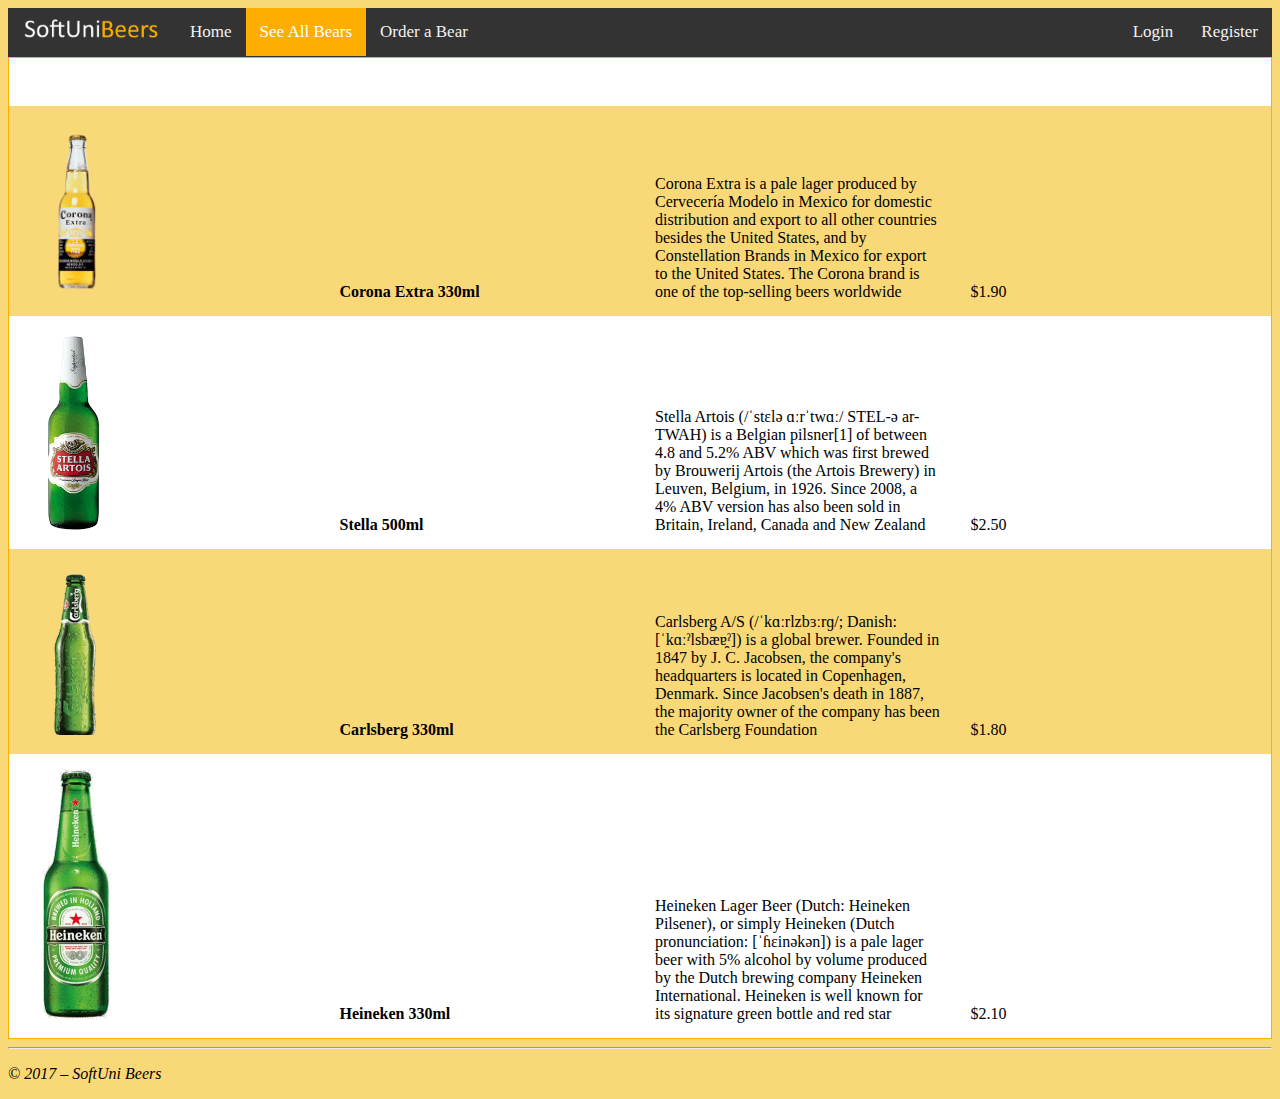
<file: bearstore/allbears.html>
<!DOCTYPE html>
<html lang="en">
<head>
    <meta charset="UTF-8">
    <title>All Bears</title>
    <link rel="stylesheet" href="style/style.css">
    <link rel="index" href="index.html">
    <link rel="all-bears" href="allbears.html">
    <link rel="register" href="register.html">
</head>
<body>
<nav>
    <div class="topnav">
        <a class="logo"  href="template.html"><img src="images/logo.png"></a>
        <a href="template.html">Home</a>
        <a class="active" href="allbears.html">See All Bears</a>
        <a href="orderbeer.html">Order a Bear</a>
        <a class="right" href="register.html">Register</a>
        <a class="right" href="login.html">Login</a>
    </div>
</nav>

<main>
    <table>
       <tr>
           <th>Image</th>
           <th>Name</th>
           <th>Description</th>
           <th>Price</th>
       </tr>
        <tr>
            <td><img src="images/beer_1.png" alt="Corona"></td>
            <td><b>Corona Extra 330ml</b></td>
            <td>Corona Extra is a pale lager produced by Cervecería Modelo in Mexico for domestic distribution and export to all other countries besides the United States, and by Constellation Brands in Mexico for export to the United States. The Corona brand is one of the top-selling beers worldwide</td>
            <td>$1.90</td>
        </tr>
        <tr>
            <td><img src="images/beer_2.png" alt="Stella"></td>
            <td><b>Stella 500ml</b></td>
            <td>Stella Artois (/ˈstɛlə ɑːrˈtwɑː/ STEL-ə ar-TWAH) is a Belgian pilsner[1] of between 4.8 and 5.2% ABV which was first brewed by Brouwerij Artois (the Artois Brewery) in Leuven, Belgium, in 1926. Since 2008, a 4% ABV version has also been sold in Britain, Ireland, Canada and New Zealand</td>
            <td>$2.50</td>
        </tr>
        <tr>
            <td><img src="images/beer_3.png" alt="Carlsberg"></td>
            <td><b>Carlsberg 330ml</b></td>
            <td>Carlsberg A/S (/ˈkɑːrlzbɜːrɡ/; Danish: [ˈkɑːˀlsbæɐ̯ˀ]) is a global brewer. Founded in 1847 by J. C. Jacobsen, the company's headquarters is located in Copenhagen, Denmark. Since Jacobsen's death in 1887, the majority owner of the company has been the Carlsberg Foundation</td>
            <td>$1.80</td>
        </tr>
        <tr>
            <td><img src="images/beer_4.png" alt="Heineken"></td>
            <td><b>Heineken 330ml</b></td>
            <td>Heineken Lager Beer (Dutch: Heineken Pilsener), or simply Heineken (Dutch pronunciation: [ˈɦɛinəkən]) is a pale lager beer with 5% alcohol by volume produced by the Dutch brewing company Heineken International. Heineken is well known for its signature green bottle and red star</td>
            <td>$2.10</td>
        </tr>
    </table>
</main>

<footer>
    <hr>
    <p><em>&copy; 2017 &ndash; SoftUni Beers</em></p>
</footer>
</body>
</html>
</file>
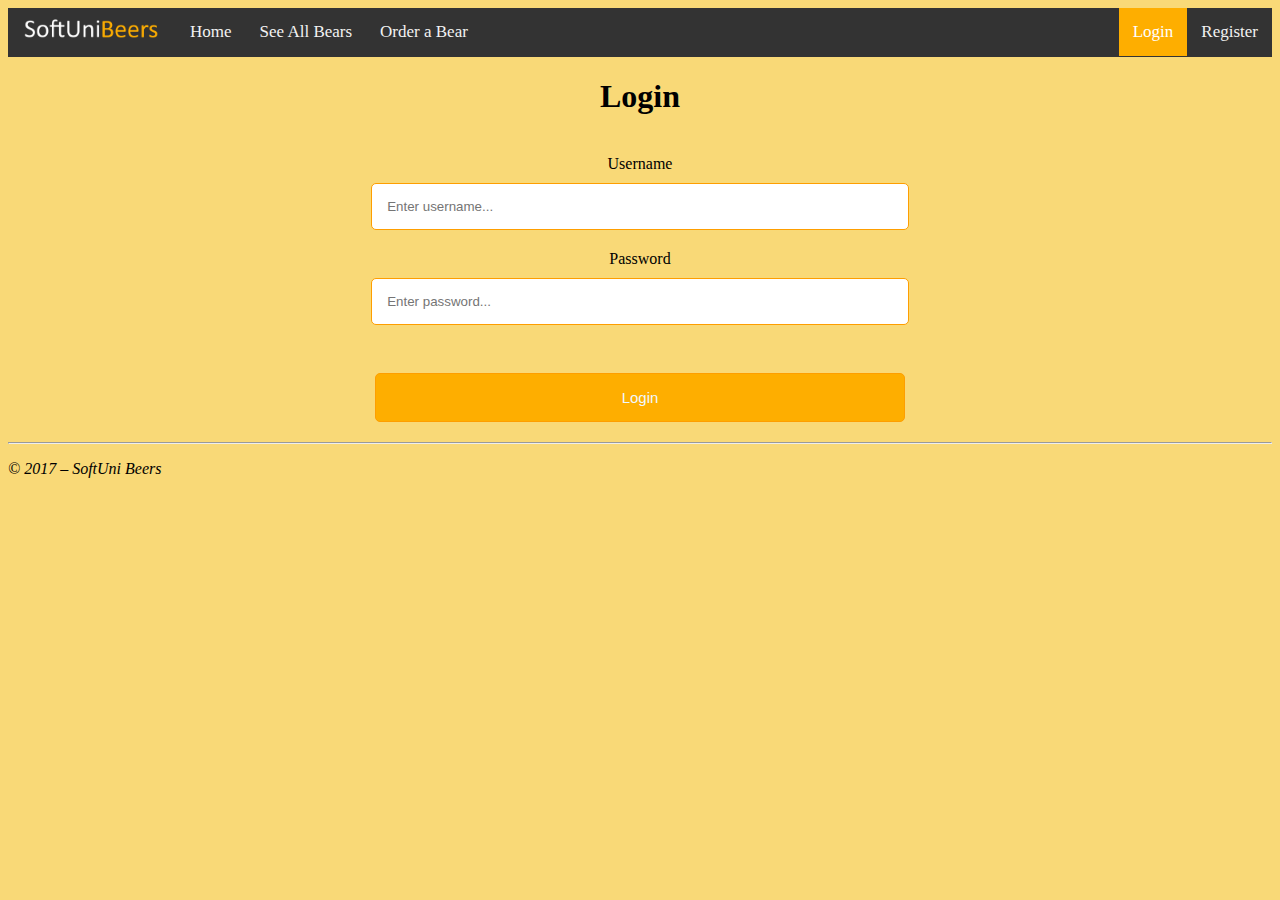
<file: bearstore/login.html>
<!DOCTYPE html>
<html lang="en">
<head>
    <meta charset="UTF-8">
    <title>Login</title>
    <link rel="stylesheet" href="style/style.css">
    <link rel="index" href="index.html">
    <link rel="all-bears" href="allbears.html">
    <link rel="register" href="register.html">
    <link rel="stylesheet" href="style/form.css">
</head>
<body>
<nav>
    <div class="topnav">
        <a class="logo" href="template.html"><img src="images/logo.png"></a>
        <a href="template.html">Home</a>
        <a href="allbears.html">See All Bears</a>
        <a href="orderbeer.html">Order a Bear</a>
        <a class="right" href="register.html">Register</a>
        <a class="right active" href="login.html">Login</a>
    </div>
</nav>

<main>
    <center>
        <h1>Login</h1>
        <br>
        <form>
            <label>Username</label>
            <input type="text" placeholder="Enter username...">
            <label>Password</label>
            <input type="password" placeholder="Enter password...">
            <br>
            <input type="submit" value="Login">
        </form>
    </center>
</main>

<footer>
    <hr>
    <p><em>&copy; 2017 &ndash; SoftUni Beers</em></p>
</footer>
</body>
</html>
</file>
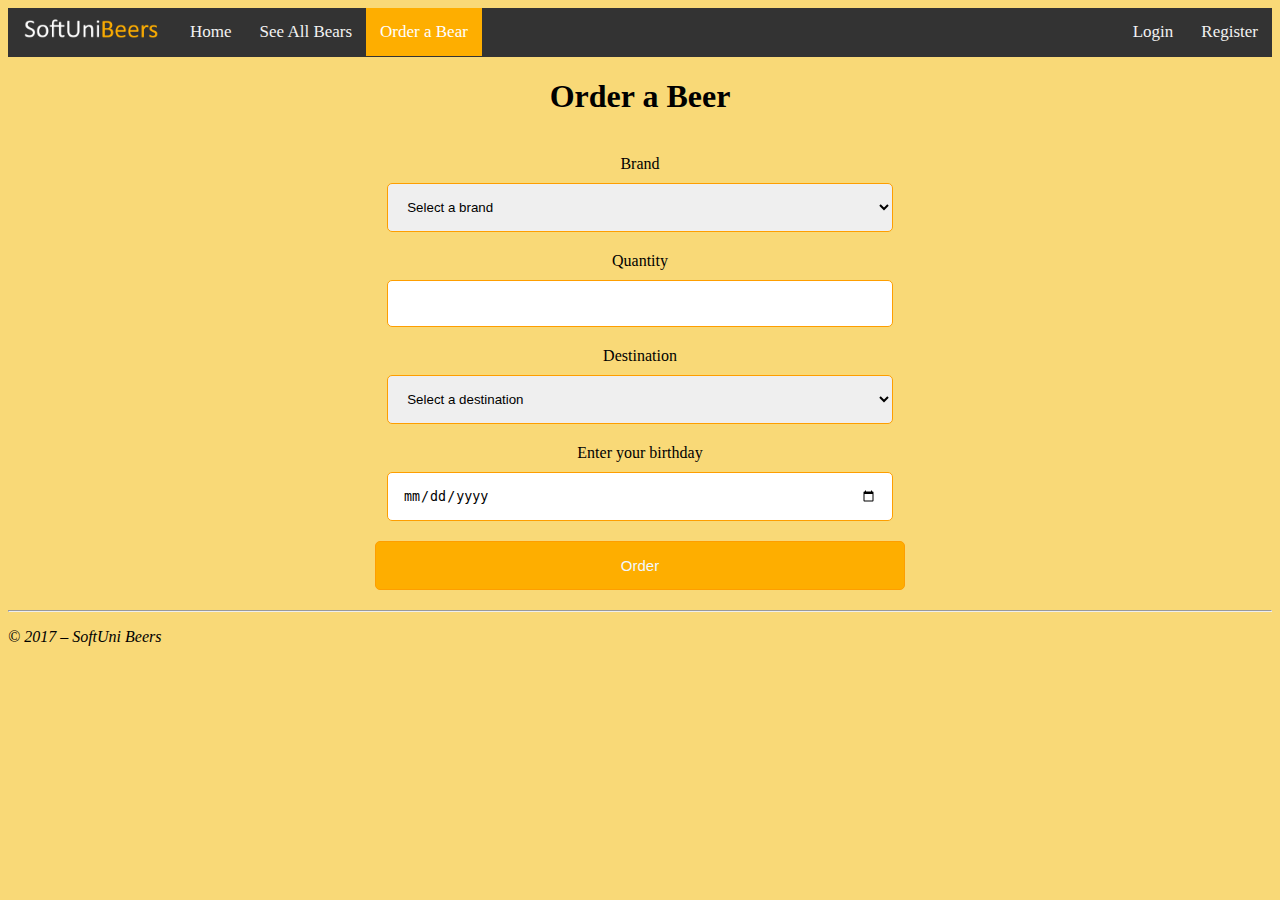
<file: bearstore/orderbeer.html>
<!DOCTYPE html>
<html lang="en">
<head>
    <meta charset="UTF-8">
    <title>Order</title>
    <link rel="stylesheet" href="style/style.css">
    <link rel="stylesheet" href="style/form.css">
</head>
<body>
<nav>
    <div class="topnav">
        <a class="logo" href="template.html"><img src="images/logo.png"></a>
        <a href="template.html">Home</a>
        <a href="allbears.html">See All Bears</a>
        <a class="active" href="orderbeer.html">Order a Bear</a>
        <a class="right" href="register.html">Register</a>
        <a class="right" href="login.html">Login</a>
    </div>
</nav>

<main>
    <center>
        <h1>Order a Beer</h1>
        <br>
        <form>
            <label>Brand</label>
            <select name="brand" id="BrandSelect">
                <option selected disabled>Select a brand</option>
                <option value="Corona Extra 330">Corona Extra 330</option>
                <option value="Stella 500">Stella 500</option>
                <option value="Carlsberg 330ml">Carlsberg 330ml</option>
                <option value="Heineken 330ml">Heineken 330ml</option>
            </select>
            <label>Quantity</label>
            <input type="number" min="1" max="15">
            <label>Destination</label>
            <select name="Destination" id="DestinationSelect">
                <option selected disabled>Select a destination</option>
                <option value="Plovdiv">Plovdiv</option>
                <option value="Burgas">Burgas</option>
            </select>
            <label>Enter your birthday</label>
            <input type="date">

            <input type="submit" value="Order">
        </form>
    </center>
</main>

<footer>
    <hr>
    <p><em>&copy; 2017 &ndash; SoftUni Beers</em></p>
</footer>
</body>
</html>
</file>
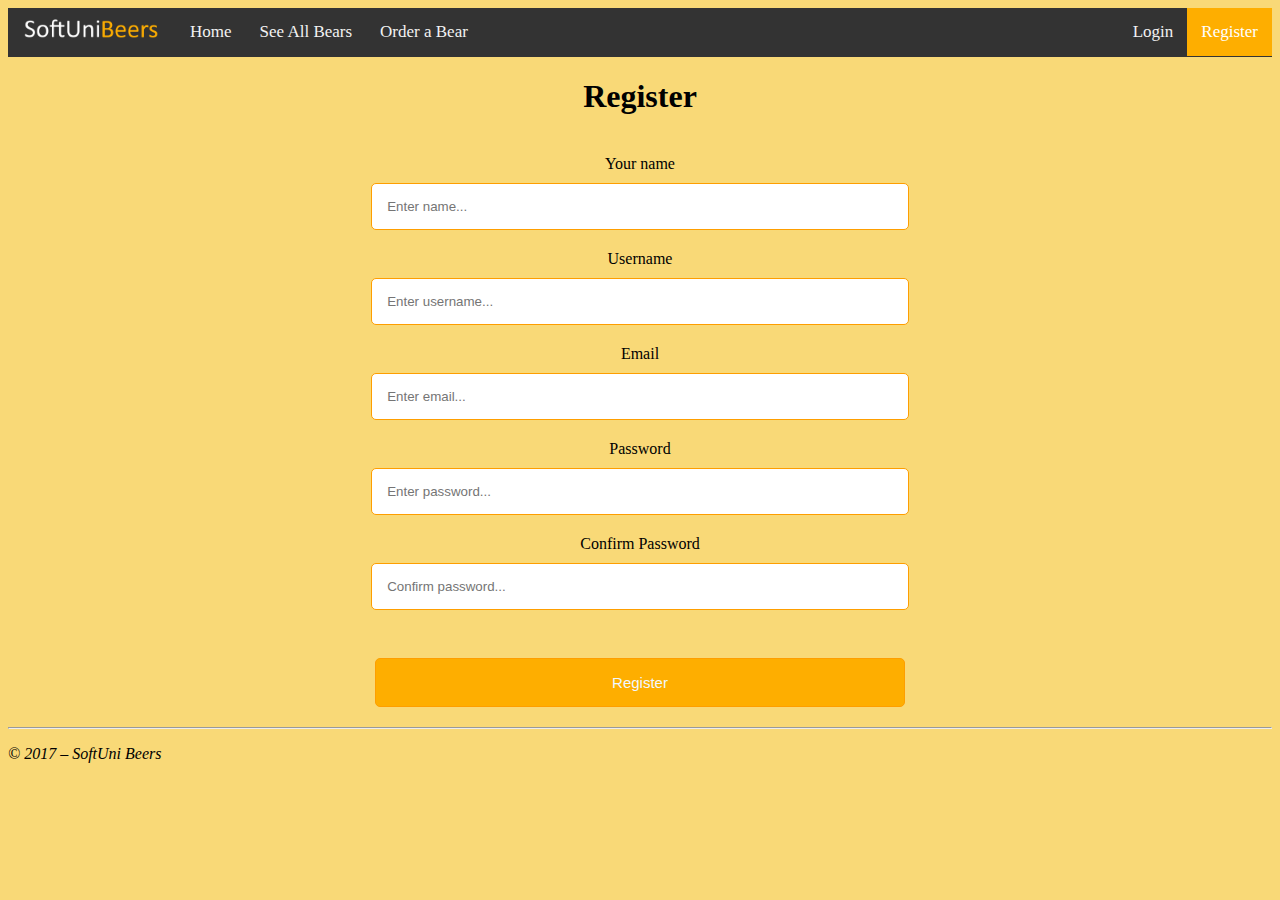
<file: bearstore/register.html>
<!DOCTYPE html>
<html lang="en">
<head>
    <meta charset="UTF-8">
    <title>Register</title>
    <link rel="stylesheet" href="style/style.css">
    <link rel="index" href="index.html">
    <link rel="all-bears" href="allbears.html">
    <link rel="register" href="register.html">
    <link rel="stylesheet" href="style/form.css">
</head>
<body>
<nav>
    <div class="topnav">
        <a class="logo" href="template.html"><img src="images/logo.png"></a>
        <a href="template.html">Home</a>
        <a href="allbears.html">See All Bears</a>
        <a href="orderbeer.html">Order a Bear</a>
        <a class="right active" href="register.html">Register</a>
        <a class="right" href="login.html">Login</a>
    </div>
</nav>

<main>
    <center>
      <h1>Register</h1>
        <br>
        <form>
            <label>Your name</label>
            <input type="text" placeholder="Enter name...">
            <label>Username</label>
            <input type="text" placeholder="Enter username...">
            <label>Email</label>
            <input type="email" placeholder="Enter email...">
            <label>Password</label>
            <input type="password" placeholder="Enter password...">
            <label> Confirm Password</label>
            <input type="password" placeholder="Confirm password...">
            <br>
            <input type="submit" value="Register">
        </form>
    </center>
</main>

<footer>
    <hr>
    <p><em>&copy; 2017 &ndash; SoftUni Beers</em></p>
</footer>
</body>
</html>
</file>
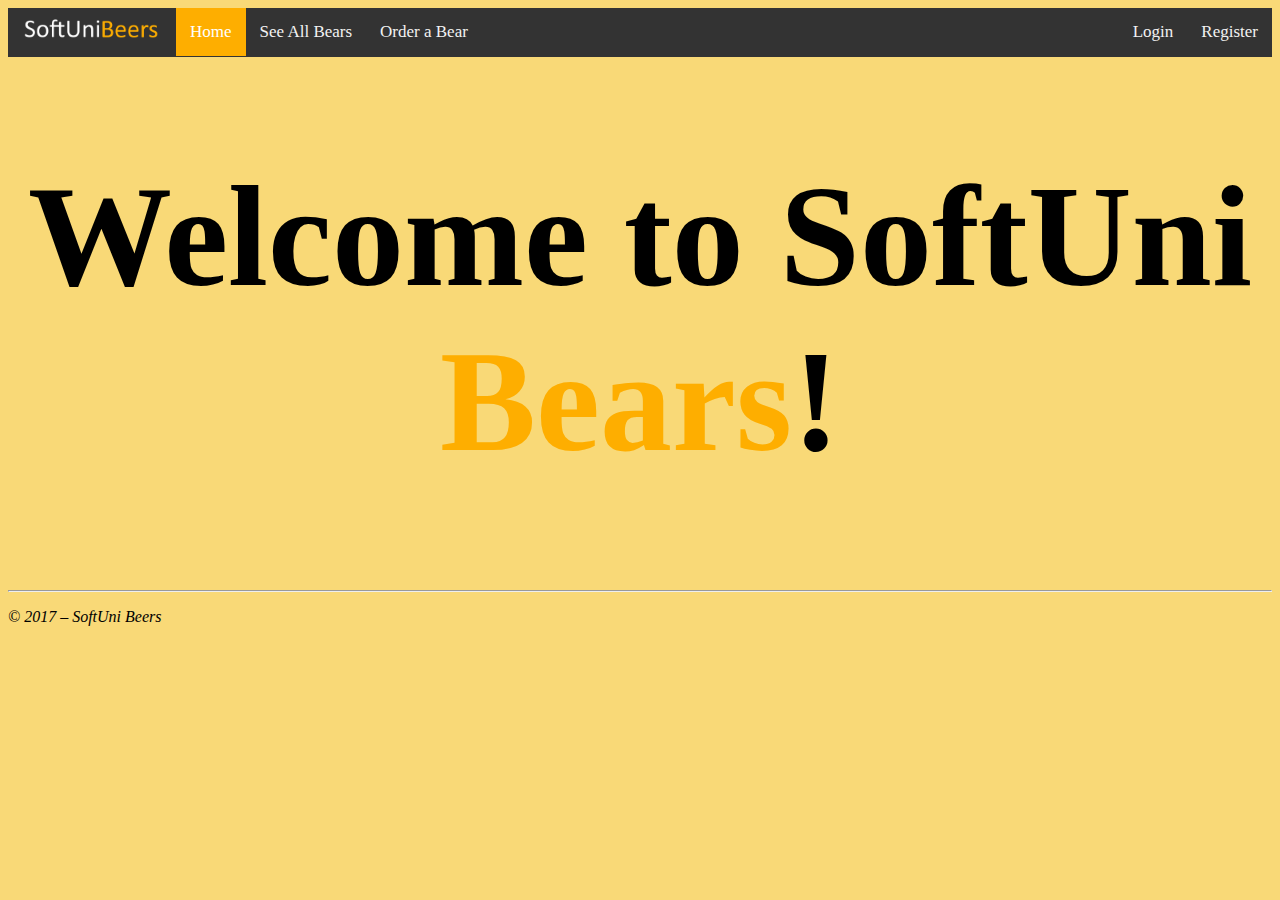
<file: bearstore/template.html>
<!DOCTYPE html>
<html lang="en">
<head>
    <meta charset="UTF-8">
    <title>SoftUni Beers</title>
    <link rel="stylesheet" href="style/style.css">
    <link rel="index" href="index.html">
    <link rel="all-bears" href="allbears.html">
    <link rel="register" href="register.html">
</head>
<body>
<nav>
    <div class="topnav">
        <a class="logo"  href="template.html"><img src="images/logo.png"></a>
        <a class="active" href="template.html">Home</a>
        <a href="allbears.html">See All Bears</a>
        <a href="orderbeer.html">Order a Bear</a>
        <a class="right" href="register.html">Register</a>
        <a class="right" href="login.html">Login</a>
    </div>
</nav>

<main id="homePage">
    <h1 align="center">Welcome to SoftUni <span><b>Bears</b></span>!</h1>
</main>

<footer>
    <hr>
    <p><em>&copy; 2017 &ndash; SoftUni Beers</em></p>
</footer>
</body>
</html>
</file>
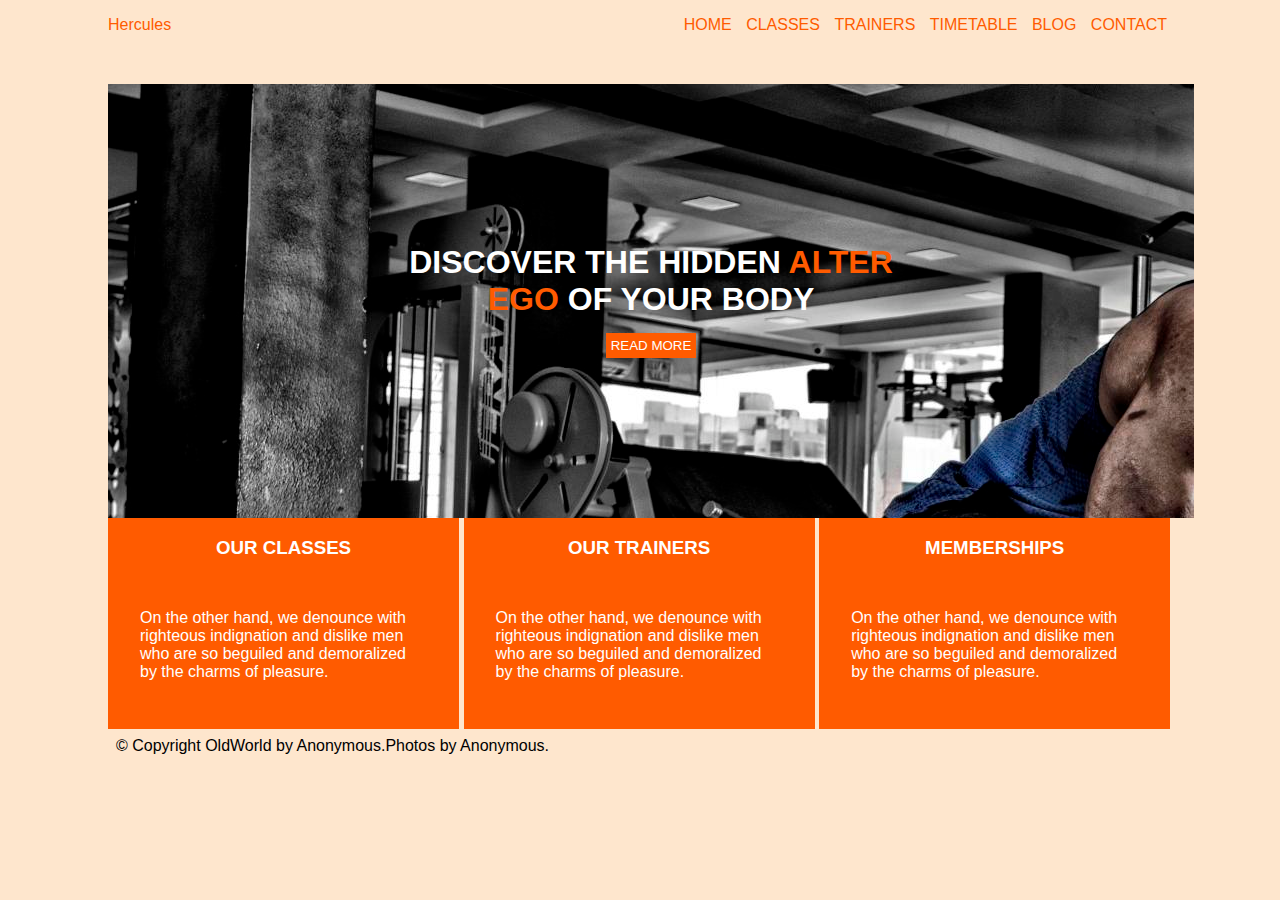
<file: HTML CSS/src/introductioncss/fitness.html>
<!DOCTYPE html>
<html lang="en">
<head>
    <meta charset="UTF-8">
    <title>Fitness Site</title>
    <link rel="stylesheet" href="styles.css">
    <link rel="stylesheet" href="https://use.fontawesome.com/releases/v5.6.3/css/all.css" integrity="sha384-UHRtZLI+pbxtHCWp1t77Bi1L4ZtiqrqD80Kn4Z8NTSRyMA2Fd33n5dQ8lWUE00s/" crossorigin="anonymous">
</head>
<body>
<header>
    <article>
        <i class="fas fa-dumbbell"></i>
        <span>Hercules</span>
    </article>

    <nav>
        <ul>
            <li><a href="#">HOME</a></li>
            <li><a href="#">CLASSES</a></li>
            <li><a href="#">TRAINERS</a></li>
            <li><a href="#">TIMETABLE</a></li>
            <li><a href="#">BLOG</a></li>
            <li><a href="#">CONTACT</a></li>
        </ul>
    </nav>
</header>

<main>
    <section>
        <h1>DISCOVER THE HIDDEN <span>ALTER EGO</span> OF YOUR BODY</h1>
        <button class="but">READ MORE</button>
    </section>

    <section>
        <article>
            <h3>OUR CLASSES</h3>
            <p>On the other hand, we denounce with righteous indignation and dislike men who are so beguiled and demoralized by the charms of pleasure.</p>
        </article>

        <article>
            <h3>OUR TRAINERS</h3>
            <p>On the other hand, we denounce with righteous indignation and dislike men who are so beguiled and demoralized by the charms of pleasure.</p>
        </article>

        <article>
            <h3>MEMBERSHIPS</h3>
            <p>On the other hand, we denounce with righteous indignation and dislike men who are so beguiled and demoralized by the charms of pleasure.</p>
        </article>
    </section>
</main>

<footer>
    <article>
        &copy; Copyright OldWorld by Anonymous.Photos by Anonymous.
    </article>

    <article>
        <i class="fab fa-facebook-f"></i>
        <i class="fab fa-linkedin"></i>
        <i class="fab fa-instagram"></i>
    </article>
</footer>
</body>
</html>
</file>
<file: bearstore/style/style.css>
body{
    background-color: #F9D977;
    font-family: 'Calibri';
}

.topnav{
    background-color: #333;
    overflow: hidden;
}

.topnav a{
    float: left;
    display: block;
    color: #f2f2f2;
    text-align: center;
    padding: 14px;
    text-decoration: none;
    font-size: 17px;
}

.topnav a.logo{
    padding: 4px;
    padding-top: 0px;

}

.topnav a.right{
    float: right;
}


.topnav a:hover{
    background-color: #ddd;
    color: black;
}

.topnav a.active{
    background-color: #FEAE00;
    color: white;
}


#homePage{
    padding: 1px;
    background-image: url("https://www.redaccionmedica.com/images/destacados/los-antioxidantes-de-la-cerveza-buenos-contra-las-enfermedades-del-corazon-1139_620x368.jpg");
    background-repeat: no-repeat;
    background-size:cover;
    font-size: 72px;
}

main span{
   color:  #FEAE00;
}

main table{
    width: 100%;
    border: 1px solid #FEAE00;
    border-spacing: 0px;
}

main th, td{
    width: 25%;
    padding: 15px;
    text-align: left;
}

main td{
    vertical-align: bottom;
}

main th{
    /*background-color: #FEAE00;*/
    background-image: url("https://fem-img.herokuapp.com/2cfe29767f71d644ec5eda1c85030bf42dce4135/?url=http%3A%2F%2Fcdn.playbuzz.com%2Fcdn%2F6fe72e5e-30d7-472b-9c15-d60ffff83da0%2F6dc5ac14-3872-47e2-ace8-40f353b03aa2.jpg");
    color: white;
}

main table img{
    width: 100px;
}

main tr:nth-child(odd){
    background-color: white;
}
</file>
<file: bearstore/style/form.css>
form {
    width:50%;
    margin: 0 auto;
}

/* Makes responsive fields. Sets size and field alignment.*/
input, select{
    display: block;
    margin-bottom: 20px;
    margin-top: 10px;
    width:80%;
    padding: 15px;
    border-radius:5px;
    border:1px solid #FE9E00;
}

input[type=number], input[type="date"], textarea{
    display: block;
    margin-bottom: 20px;
    margin-top: 10px;
    width:75%;
    padding: 15px;
    border-radius:5px;
    border:1px solid #FE9E00;
}

textarea {
    resize: none;
}

input[type=submit] {
    margin-bottom: 20px;
    width:84%;
    padding: 15px;
    border-radius:5px;
    border:1px solid #FE9E00;
    background-color: #FEAE00;
    color: aliceblue;
    font-size:15px;
    cursor:pointer;
}

input[type=submit]:hover {
    background-color: #FE7300;
}
</file>
<file: HTML CSS/src/introductioncss/styles.css>
body{
    background: #FEE6CD;
    font-family: 'Helvetica';
    padding: 0 100px;
}
header * {
    color: #FF5B00;
}

header article{
    float: left;
}

header nav ul li{
    display: inline-block;
}

main section:nth-child(1) {
    text-align: center;
    background: url("images/picture.jpg");
    padding: 10rem;
}

main section:nth-child(1) {
    color: white;
    width: 72%;
    margin: 0 auto;
}

main section:nth-child(1) h1{
    color: white;
    width: 72%;
    margin: 0 auto;
}

main section:nth-child(1) span{
    color:  #FF5B00;
}

header  nav{
    text-align: right;
}

main{
    margin-top: 50px;
}

header nav ul li a{
    text-decoration: none;
    padding: 5px;
}

main section:nth-child(1) button{
    background-color: #FF5B00;
    color: white;
    border: none;
    padding: 5px;
    margin-top: 15px;
}

main section:nth-child(2) article{
    background-color: #FF5B00;
    color: white;
    text-align: center;
    display: inline-block;
    width: 33%;
}
main section:nth-child(2) article p{
   text-align: left;
    padding: 2rem;
}

footer{
   padding: 8px;
}

footer article:nth-child(1){
    float: left;
}

footer article:nth-child(2){
    float: right;
}
</file>
